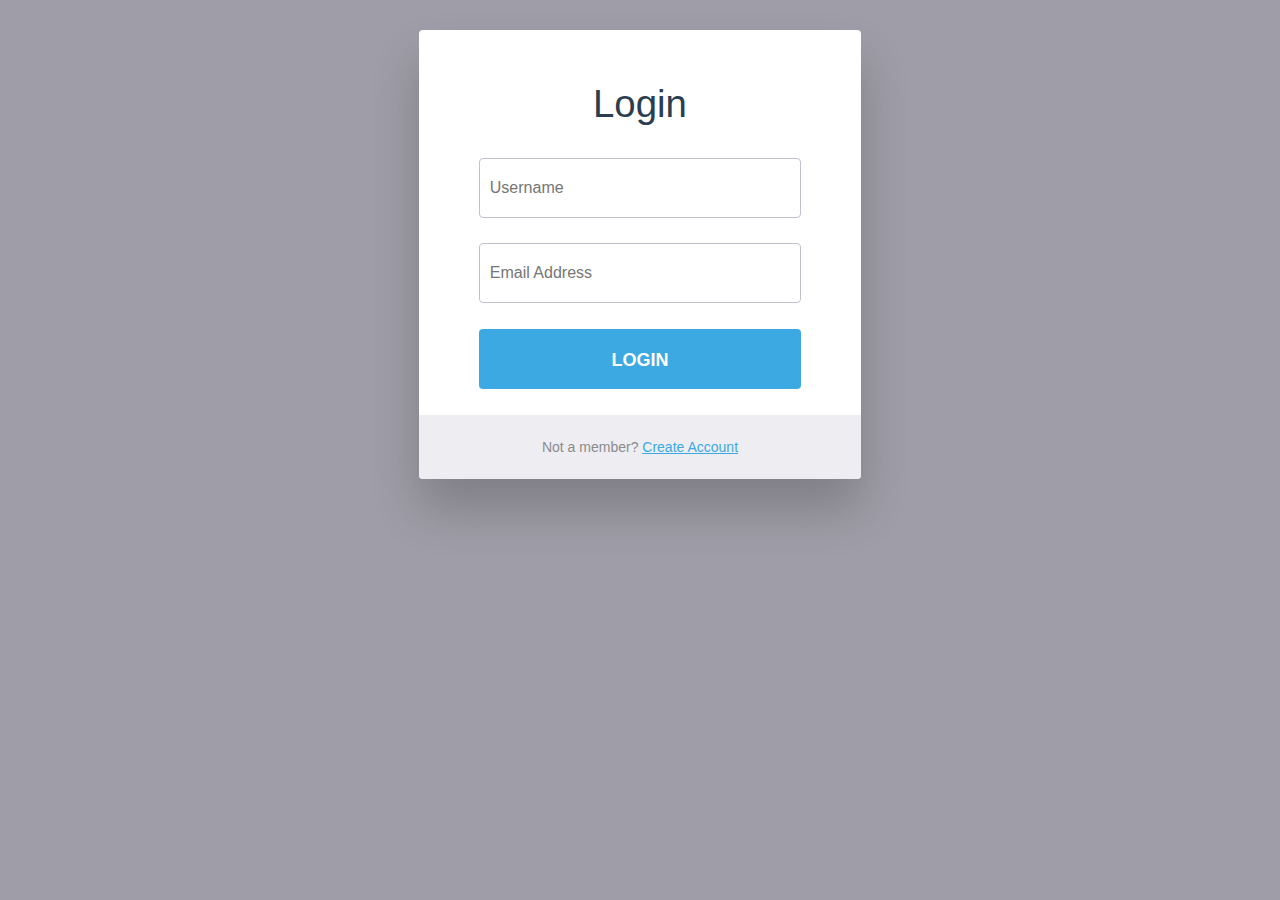
<file: login.html>
<!DOCTYPE html>
<html lang="en">
<head>
    <meta charset="UTF-8">
    <meta name="viewport" content="width=device-width, initial-scale=1.0">
    <title>Document</title>
    <style>
        body {
	background-color: #9f9da7;
	font-size: 1.6rem;
	font-family: "Open Sans", sans-serif;
	color: #2b3e51;
}
h2 {
	font-weight:300;
	text-align:center;
}
p {
	position: relative;
}
a,
a:link,
a:visited,
a:active {
	color:#3ca9e2;
	transition: all 0.2s ease;
	&:focus,
	&:hover {
		color:#329dd5;
		transition: all 0.2s ease;
	}
}
#login-form-wrap {
	background-color: #fff;
	width: 35%;
	margin: 30px auto;
	text-align: center;
	padding:20px 0 0 0;
	border-radius: 4px;
	box-shadow: 0px 30px 50px 0px rgba(0, 0, 0, 0.2);
}
#login-form {
	padding:0 60px;
}
input {
	display: block;
	box-sizing: border-box;
	width: 100%;
	outline: none;
	height: 60px;
	line-height: 60px;
	border-radius: 4px;
}
input[type="text"],
input[type="email"]{
	width: 100%;
	padding: 0 0 0 10px;
	margin: 0;
	color: #8a8b8e;
	border: 1px solid #c2c0ca;
	font-style: normal;
	font-size: 16px;
	appearance: none;
	position: relative;
	display: inline-block;
	background: none;
	&:focus {
		border-color:#3ca9e2;
		&:invalid  {
			color:#cc1e2b;
			border-color:#cc1e2b;
		}
	}
	&:valid ~ .validation {
		display:block;
		border-color:#0C0;
		span {
			background: #0C0;
			position:absolute;
			border-radius: 6px;
			&:first-child {
				top: 30px;
				left: 14px;
				width: 20px;
				height: 3px;
				transform: rotate(-45deg);
			}
			&:last-child {
				top: 35px;
				left: 8px;
				width: 11px;
				height: 3px;
				transform: rotate(45deg);
			}
		}
	}
}
.validation {
	display:none;
	position: absolute;
	content: " ";
	height:60px;
	width:30px;
	right:15px;
	top:0px;
}

input[type="submit"] {
	border: none;
	display:block;
	background-color: #3ca9e2;
	color: #fff;
	font-weight: bold;
	text-transform:uppercase;
	cursor: pointer;
	transition: all 0.2s ease;
	font-size: 18px;
	position: relative;
	display: inline-block;
	cursor: pointer;
	text-align: center;
	&:hover {
		background-color:#329dd5;
		transition: all 0.2s ease;
	}
}
#create-account-wrap {
	background-color:#eeedf1;
	color:#8a8b8e;
	font-size:14px;
	width:100%;
	padding:10px 0;
	border-radius: 0 0 4px 4px;
}
    </style>
</head>
<body>
  <div id="login-form-wrap">
  <h2>Login</h2>
  <form id="login-form">
    <p>
    <input type="text" id="username" name="username" placeholder="Username" required><i class="validation"><span></span><span></span></i>
    </p>
    <p>
    <input type="email" id="email" name="email" placeholder="Email Address" required><i class="validation"><span></span><span></span></i>
    </p>
    <p>
    <input type="submit" id="login" value="Login">
    </p>
  </form>
  <div id="create-account-wrap">
    <p>Not a member? <a href="signup.html">Create Account</a><p>
  </div><!--create-account-wrap-->
</div><!--login-form-wrap-->
  
</body>
</html>
</file>
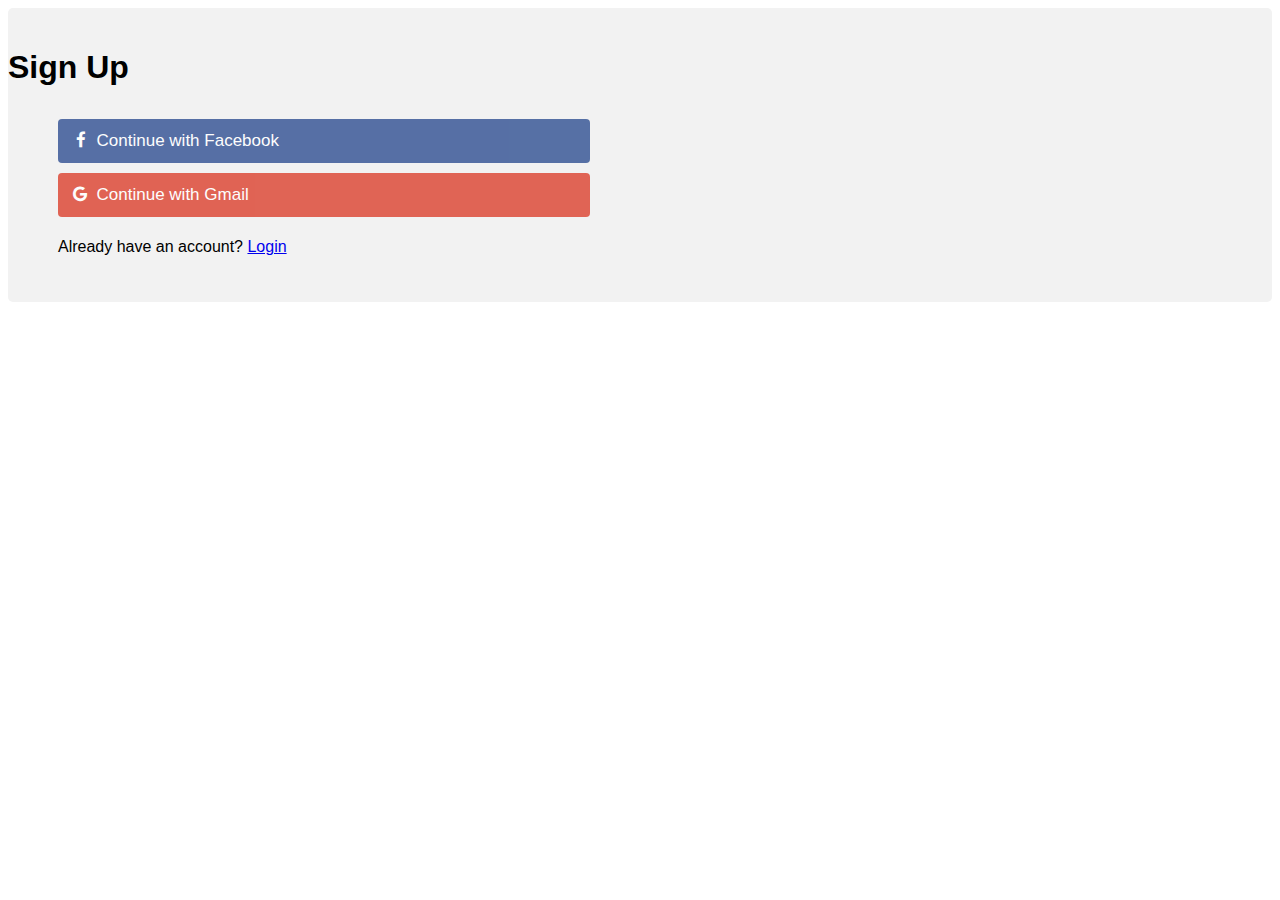
<file: signup.html>
<!DOCTYPE html>
<html>
<head>
<meta name="viewport" content="width=device-width, initial-scale=1">
<link rel="stylesheet" href="https://cdnjs.cloudflare.com/ajax/libs/font-awesome/4.7.0/css/font-awesome.min.css">
<style>
body {
  font-family: Arial, Helvetica, sans-serif;
}

* {
  box-sizing: border-box;
}

/* style the container */
.container {
  position: relative;
  border-radius: 5px;
  background-color: #f2f2f2;
  padding: 20px 0 30px 0;
} 

/* style inputs and link buttons */
input,
.btn {
  width: 100%;
  padding: 12px;
  border: none;
  border-radius: 4px;
  margin: 5px 0;
  opacity: 0.85;
  display: inline-block;
  font-size: 17px;
  line-height: 20px;
  text-decoration: none; /* remove underline from anchors */
}

input:hover,
.btn:hover {
  opacity: 1;
}

/* add appropriate colors to fb, twitter and google buttons */
.fb {
  background-color: #3B5998;
  color: white;
}

.twitter {
  background-color: #55ACEE;
  color: white;
}

.google {
  background-color: #dd4b39;
  color: white;
}

/* style the submit button */
input[type=submit] {
  background-color: #04AA6D;
  color: white;
  cursor: pointer;
}

input[type=submit]:hover {
  background-color: #45a049;
}

/* Two-column layout */
.col {
  float: left;
  width: 50%;
  margin: auto;
  padding: 0 50px;
  margin-top: 6px;
}

/* Clear floats after the columns */
.row:after {
  content: "";
  display: table;
  clear: both;
}

/* vertical line */
.vl {
  position: absolute;
  left: 50%;
  transform: translate(-50%);
  border: 2px solid #ddd;
  height: 175px;
}

/* text inside the vertical line */
.vl-innertext {
  position: absolute;
  top: 50%;
  transform: translate(-50%, -50%);
  background-color: #f1f1f1;
  border: 1px solid #ccc;
  border-radius: 50%;
  padding: 8px 10px;
}

/* hide some text on medium and large screens */
.hide-md-lg {
  display: none;
}

/* bottom container */
.bottom-container {
  text-align: center;
  background-color: #666;
  border-radius: 0px 0px 4px 4px;
}

/* Responsive layout - when the screen is less than 650px wide, make the two columns stack on top of each other instead of next to each other */
@media screen and (max-width: 650px) {
  .col {
    width: 100%;
    margin-top: 0;
  }
  /* hide the vertical line */
  .vl {
    display: none;
  }
  /* show the hidden text on small screens */
  .hide-md-lg {
    display: block;
    text-align: center;
  }
}
</style>
</head>
<body>



<div class="container">
  <form action="/action_page.php">
    <div class="row">
      <h1 style="text-align:left">Sign Up</h1>
      

      <div class="col">
        <a href="https://www.facebook.com" class="fb btn">
          <i class="fa fa-facebook fa-fw"></i> Continue with Facebook
         </a>
       
        <a href="https://gmail.google.com" class="google btn"><i class="fa fa-google fa-fw">
          </i> Continue with Gmail
        </a>
        <div><p>Already have an account? <a href="login.html">Login</a><p></p></div>
      </div>
    </form>
    </div>
</div>   
</body>
</html>
</file>
